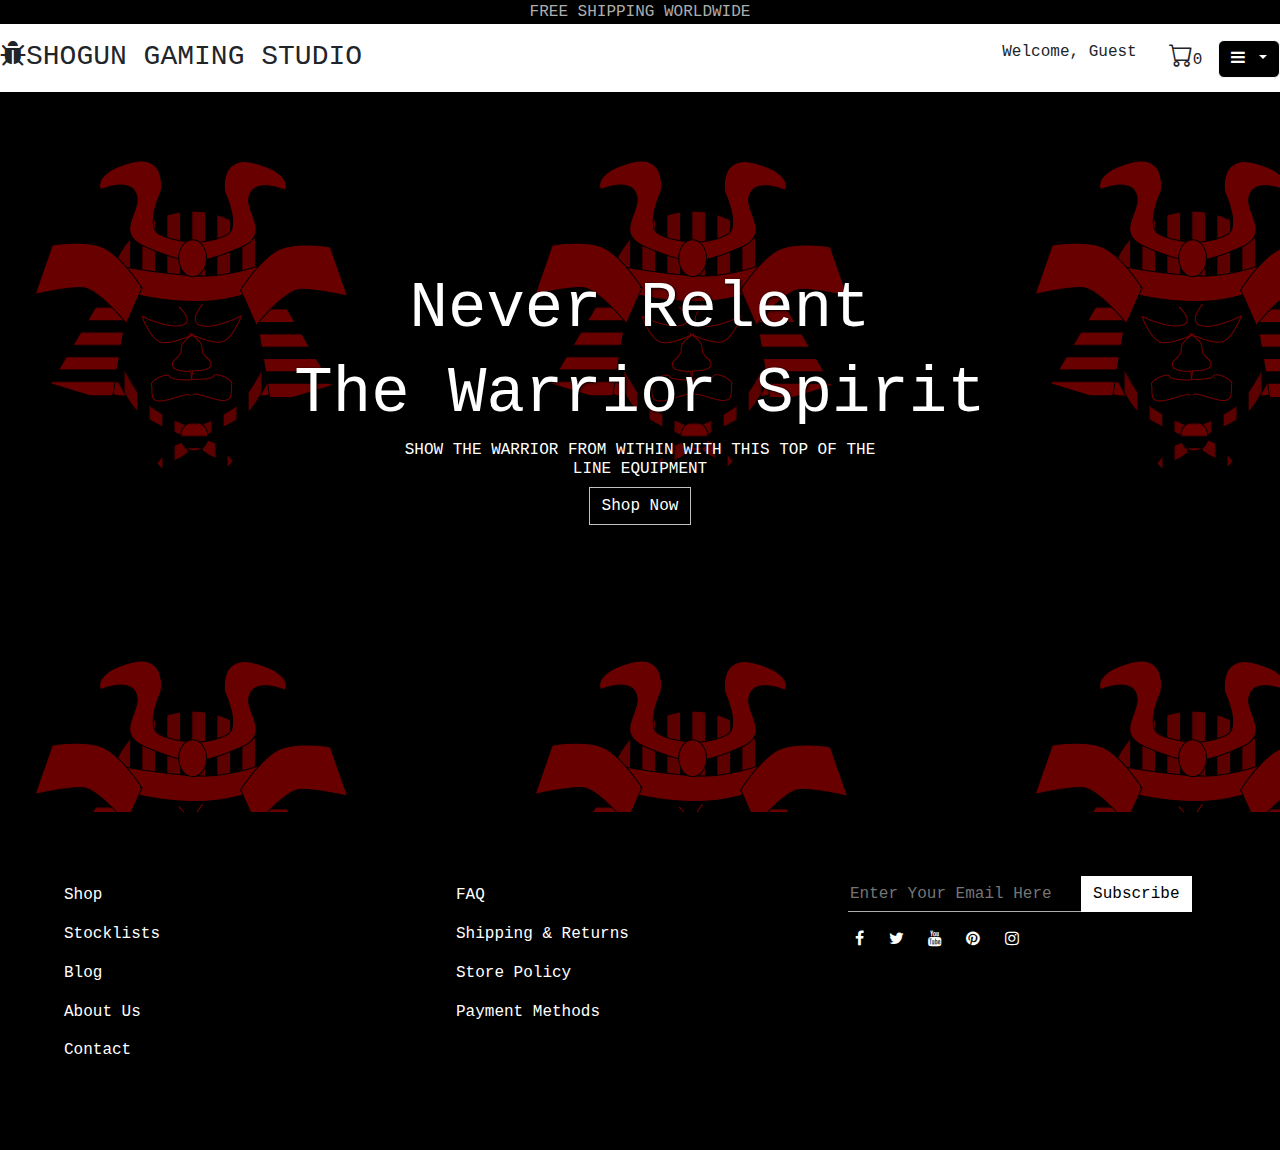
<file: index.html>
<!DOCTYPE html>
<html lang="en">
  <head>
    <title>Shogun Gaming Studio</title>
    <meta charset="utf-8">
    <meta name="viewport" content="width=device-width, initial-scale=1">
    <link href="https://cdn.jsdelivr.net/npm/bootstrap@5.2.3/dist/css/bootstrap.min.css" rel="stylesheet">
    <link rel="stylesheet" href="https://cdn.jsdelivr.net/npm/bootstrap-icons@1.5.0/font/bootstrap-icons.css">
    <link rel="stylesheet" href="https://stackpath.bootstrapcdn.com/font-awesome/4.7.0/css/font-awesome.min.css">
    <link rel="stylesheet" href="shop.css">
    <script src="https://cdn.jsdelivr.net/npm/bootstrap@5.2.0/dist/js/bootstrap.bundle.min.js" integrity="sha384-A3rJD856KowSb7dwlZdYEkO39Gagi7vIsF0jrRAoQmDKKtQBHUuLZ9AsSv4jD4Xa" crossorigin="anonymous"></script>
    <script src="https://ajax.googleapis.com/ajax/libs/jquery/3.6.4/jquery.min.js"></script>
    <script src="shopIndex.js"></script>
  </head>
  <body id="main">
    
    <div class="modal" id="myModal">
      <div class="modal-dialog">
        <div class="modal-content">
          <div class="modal-body">
            <ul class="nav nav-tabs">
              <li id="logTab" class="nav-item"><a class="nav-link active" data-bs-toggle="tab"><span><i class="fa fa-user"></i></span>Login</a></li>
              <li id="regTab" class="nav-item"><a class="nav-link" data-bs-toggle="tab"><span><i class="fa fa-user-plus"></i></span>Register</a></li>
            </ul>
            <form id="login">
              <i class="bi-envelope-fill"></i><br>
              <input class="form-control" type="email" id="lEmail" type="text">
              <label for ="lEmail">Your Email</label><br><br>
              <i class="bi-lock-fill"></i><br>
              <input class="form-control" type="password" id="lPass" type="text">
              <label for ="lPass">Your Password</label><br><br>
              <button id="log" class="btn btn-dark" type="button">Log In</button>
            </form>
            <form id="register">
              <i class="bi-person-fill"></i><br>
              <input class="form-control" type="text" id="rName" type="text">
              <label class="form-label" for ="rName">Your Name</label><br><br>
              <i class="bi-envelope-fill"></i><br>
              <input class="form-control" type="email" id="rEmail" type="text">
              <label for ="rEmail">Your Email</label><br><br>
              <i class="bi-phone-fill"></i><br>
              <input class="form-control" type="text" id="rPhone" type="text">
              <label for ="rPhone">Your Phone</label><br><br>
              <i class="bi-lock-fill"></i><br>
              <input class="form-control" type="password" id="rPass" type="text">
              <label for ="rPass">Your Password</label><br><br>
              <button id="reg" class="btn btn-dark" type="button">Register</button>
            </form>
          </div>
          <div class="modal-footer">
            <button type="button" class="btn btn-danger" data-bs-dismiss="modal">Close</button>
          </div>
    
        </div>
      </div>
    </div>

    <header>
      <div class="text-center">
          <p>FREE SHIPPING WORLDWIDE</p>
      </div>
      <div class="d-flex">
        <div class="col-6">
          <h3><i class="fa fa-bug"></i>SHOGUN GAMING STUDIO</h3>
        </div>
        <div class="col-6 d-flex justify-content-end ">
          <p class="mx-3">Welcome, <span id="username">Guest</span></p>
          <p class="mx-3" id="cartCount"></p>
          <div class="dropdown">
            <button type="button" class="btn btn-light dropdown-toggle" data-bs-toggle="dropdown">
              <i class="fa fa-reorder"></i>
            </button>
            <ul class="dropdown-menu">
              <li><a class="dropdown-item" href="index.html">Home</a></li>
              <li><a class="dropdown-item" href="shop.html">Shop</a></li>
              <li><a class="dropdown-item" href="about.html">About Us</a></li>
              <li><a class="dropdown-item" href="contact.html">Contact</a></li>
              <li><a class="dropdown-item" href="blog.html">Blog</a></li>
              <div id="adminStuff">
                <li><a class="dropdown-item" href="add.html">Add Products</a></li>
                <li><a class="dropdown-item" href="shop.html">List Products</a></li>
              </div>
              <li><a class="dropdown-item" id="liBtn">Signup/Login</a></li>
              <li><a class="dropdown-item" id="loBtn">Logout</a></li>
              <li><span class="dropdown-item-text"><i class="fa fa-facebook"></i><i class="fa fa-twitter"></i><i class="fa fa-youtube"></i><i class="fa fa-pinterest"></i><i class="fa fa-instagram"></i></span></li>
            </ul>
          </div>
        </div>
      </div>
    </header>

    <div id="hero" class="text-center">
      <h1>Never Relent</h1>
      <h1>The Warrior Spirit</h1>
      <h5>SHOW THE WARRIOR FROM WITHIN WITH THIS TOP OF THE LINE EQUIPMENT</h5>
      <button id="shopBtn" class="btn">Shop Now</button>
    </div>

    <section class="text-center">
      <div id="featuredTitle">
        <h3>FEATURED COLLECTION</h3>
      </div>
      <div id="featured"></div>
    </section>

    <footer class="row d-flex">
      <div class="col-lg-4">
        <ul>
          <li><a href="shop.html">Shop</a></li>
          <li><a href="stocklists.html">Stocklists</a></li>
          <li><a href="blog.html">Blog</a></li>
          <li><a href="about.html">About Us</a></li>
          <li><a href="contact.html">Contact</a></li>
        </ul>
      </div>
      <div class="col-lg-4">
        <ul>
          <li><a href="faq.html">FAQ</a></li>
          <li><a href="shipping.html">Shipping & Returns</a></li>
          <li><a href="policy.html">Store Policy</a></li>
          <li><a href="payments.html">Payment Methods</a></li>
        </ul>
      </div>
      <div class="col-lg-4">
        <div class="input-group mb-3">
          <input type="text" placeholder="Enter Your Email Here">
          <button class="btn" type="button">Subscribe</button>
        </div>
        <span><i class="fa fa-facebook"></i></span>
        <span><i class="fa fa-twitter"></i></span>
        <span><i class="fa fa-youtube"></i></span>
        <span><i class="fa fa-pinterest"></i></span>
        <span><i class="fa fa-instagram"></i></span>
      </div>
    </footer>

  </body>
</html>
</file>
<file: shop.css>
body {
    font-family: monospace;
}

/*header*/
header .text-center {
    background-color: #000;
    color: #adadad;
}

header .fa {
    font-size: 1em;
}

header #cartCount:hover {
    cursor: pointer;
}

header .bi-cart {
    font-size: 1.5em;
}

header .dropdown-menu {
    background-color: #000;
    text-align: center;
}

header .dropdown-item, header .dropdown-item-text {
    color: #fff;
}

header .dropdown-toggle {
    background-color: #000;
    color: #fff;
}

header .dropdown-toggle:hover {
    background-color: #ffffff;
    color: #000000;
}

header .dropdown-item:hover {
    background-color: #ffffff;
    color: #000000;
    cursor: pointer;
}

header #adminStuff, header #loBtn {
    display: none;
}

header #loBtn:hover {
    cursor: pointer;
}

/*modal*/
.modal .btn-dark {
    background-color: #000;
    color: #fff;
    border: none;
    border-radius: 0%;
    transition: 0.3s;
}

.modal .btn-dark:hover {
    background-color: #525252;
    color: #fff;
}

.modal .nav-item:hover {
    cursor: pointer;
}

.modal form {
    margin: 5% 0;
}

.modal .form-control, .modal label {
    margin: 0;
}

.modal #register {
    display: none;
}

/*footer*/
footer {
    background-color: #000;
    color: #fff;
    padding: 5%;
}

footer ul {
    padding: 0;
    list-style: none;
}

footer li {
    padding: 2% 0;
}

footer a {
    color: #fff;
    text-decoration: none;
}

footer a:hover {
    color: #fff;
    text-decoration: underline;
}

footer input {
    background-color: #000;
    padding-right: 6%;
    border: none;
    border-bottom: #adadad solid 1px;
}

footer .btn {
    background-color: #fff;
    color: #000;
    border: none;
    border-radius: 0%;
    transition: 0.3s;
}

footer span {
    padding: 2%;
}

/*home*/
#hero {
    background-image: url("logo-back.png");
    background-size: fill;
    color: #fff;
    height: 80vh;
    padding-top: 14%;
}

#hero h1 {
    font-size: 4em;
    text-shadow: 1px 1px 3px #000;
}

#hero h5 {
    font-size: 1em;
    padding: 0 30% 0 30%;
    text-shadow: 1px 1px 3px #000;
}

#hero button {
    color: #fff;
    border: 1px solid #c2c2c2;
    border-radius: 0%;
}

#hero button:hover {
    color: #fff;
    background-color: rgba(255, 255, 255, 0.3);
}

#main #featured {
    display: flex;
    flex-wrap: wrap;
}

#main #featuredTitle {
    display: none;
}

#main section h3 {
    padding: 2% 0;
}

#main section img {
    height: 25vh;
}

/*cart*/
#cart section {
    padding: 8% 1%;
}

#cart section table {
    margin: 6% 0;
}

#cart #checkout {
    margin-top: 6%;
}

#cart #cartContainer, #cart #checkout {
    display: none;
}

/*single*/
#single section {
    padding: 8% 20%;
}

#single section h5 {
    padding: 5% 0;
}

#single section input {
    width: 20%;
}

#single section button {
    background-color: #000;
    color: #fff;
    width: 100%;
    margin: 5% 0;
    padding: 2% 0;
    border: none;
    border-radius: 0%;
    transition: 0.3s;
}

#single section #singleInfo {
    border-top: 1px solid #000;
}

#single section #singleInfo h5 {
    border-bottom: 1px solid #000;
}

#single section #singleInfo h5:hover {
    cursor: pointer;
}

#single #singleModal button {
    margin: 5%;
}

/*shop*/
#shop section {
    padding: 5% 1%;
}

#shop section #products {
    margin: 5%;
    display: flex;
    flex-wrap: wrap;
}

#shop section h6 {
    padding: 2% 0;
}

#shop section img {
    padding: 2%;
}

.item {
    transition: 0.3s;
}

.item:hover {
    background-color: #e0e0e0;
    cursor: pointer;
}

#shop section .btn-danger {
    display: none;
}

/*add*/
#add section {
    padding: 5% 10%;
}

#add section #picPreview {
    height: 30vh;
    width: 30vh;
    border: 1px solid #adadad;
    margin: 2% 0 10% 0;
    background-size: cover;
}

#add section input[type="text"] {
    margin: 2% 0;
}

#add section button {
    background-color: #000;
    color: #fff;
    border: none;
    border-radius: 0%;
    padding: 2% 3%;
    transition: 0.3s;
}

#add section button:hover {
    background-color: #525252;
}
</file>
